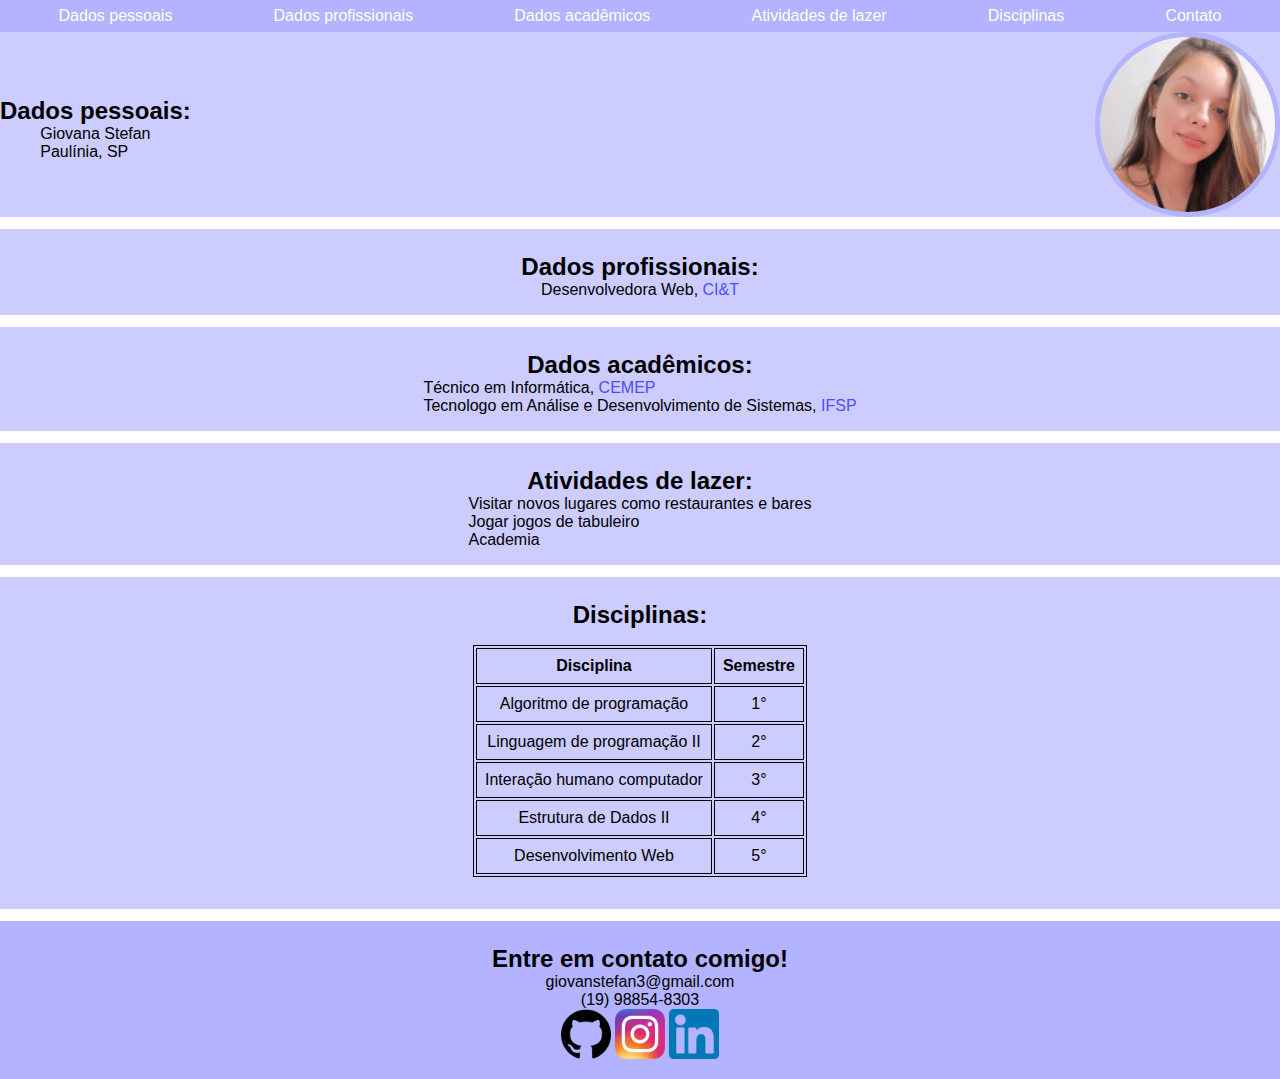
<file: index.html>
<!DOCTYPE html>
<html lang="pt-br">
  <head>
    <meta charset="UTF-8" />
    <title>Giovana Stefan</title>
    <link rel="stylesheet" type="text/css" href="./styles/style.css" />
    <link rel="icon" type="image/png" href="./images/perfilIcon.jpg" />
  </head>
  <body>
    <nav class="header">
      <ul>
        <li><a href="#dadosPessoais">Dados pessoais</a></li>
        <li><a href="#dadosProfissionais">Dados profissionais</a></li>
        <li><a href="#dadosAcademicos">Dados acadêmicos</a></li>
        <li><a href="#atividadesLazer">Atividades de lazer</a></li>
        <li><a href="#disciplinas">Disciplinas</a></li>
        <li><a href="./contato.html">Contato</a></li>
      </ul>
    </nav>
    <div class="content">
      <div class="dadosPessoais">
        <div class="container">
          <h2 id="dadosPessoais">Dados pessoais:</h2>
          <ul>
            <li>Giovana Stefan</li>
            <li>Paulínia, SP</li>
          </ul>
        </div>
        <img src="./images/perfil.jpg" alt="Foto Perfil" width="185" />
      </div>
      <hr class="divider" />
      <div class="container">
        <h2 id="dadosProfissionais">Dados profissionais:</h2>
        <ul>
          <li>
            Desenvolvedora Web,
            <a href="https://ciandt.com/" target="_blank">CI&T</a>
          </li>
        </ul>
      </div>
      <hr class="divider" />
      <div class="container">
        <h2 id="dadosAcademicos">Dados acadêmicos:</h2>
        <ul>
          <li>
            Técnico em Informática,
            <a href="https://cemep.net.br/" target="_blank">CEMEP</a>
          </li>
          <li>
            Tecnologo em Análise e Desenvolvimento de Sistemas,
            <a href="https://ifsp.edu.br/" target="_blank">IFSP</a>
          </li>
        </ul>
      </div>
      <hr class="divider" />
      <div class="container">
        <h2 id="atividadesLazer">Atividades de lazer:</h2>
        <ul>
          <li>Visitar novos lugares como restaurantes e bares</li>
          <li>Jogar jogos de tabuleiro</li>
          <li>Academia</li>
        </ul>
      </div>
      <hr class="divider" />
      <div class="container">
        <h2 id="disciplinas">Disciplinas:</h2>
        <table class="tabela">
          <tr style="font-weight: bold;">
            <td>Disciplina</td>
            <td>Semestre</td>
          </tr>
          <tr>
            <td>Algoritmo de programação</td>
            <td>1°</td>
          </tr>
          <tr>
            <td>Linguagem de programação II</td>
            <td>2°</td>
          </tr>
          <tr>
            <td>Interação humano computador</td>
            <td>3°</td>
          </tr>
          <tr>
            <td>Estrutura de Dados II</td>
            <td>4°</td>
          </tr>
          <tr>
            <td>Desenvolvimento Web</td>
            <td>5°</td>
          </tr>
        </table> 
      </div>
    </div>
    <hr class="divider" />

    <footer class="container footer">
      <h2>Entre em contato comigo!</h2>
      <p>giovanstefan3@gmail.com</p>
      <p>(19) 98854-8303</p>
      <div>
        <a href="https://github.com/giovanastefan" target="_blank"
          ><img src="images/githubIcon.png" alt="Github" width="50"
        /></a>
        <a href="https://www.instagram.com/giovana_stefan/" target="_blank"
          ><img src="images/instagramIcon.png" alt="Instagram" width="50"
        /></a>
        <a
          href="https://br.linkedin.com/in/giovana-stefan-marena-17b6b3212"
          target="_blank"
          ><img src="images/linkedinIcon.png" alt="Linkdin" width="50"
        /></a>
      </div>
    </footer>
  </body>
</html>
</file>
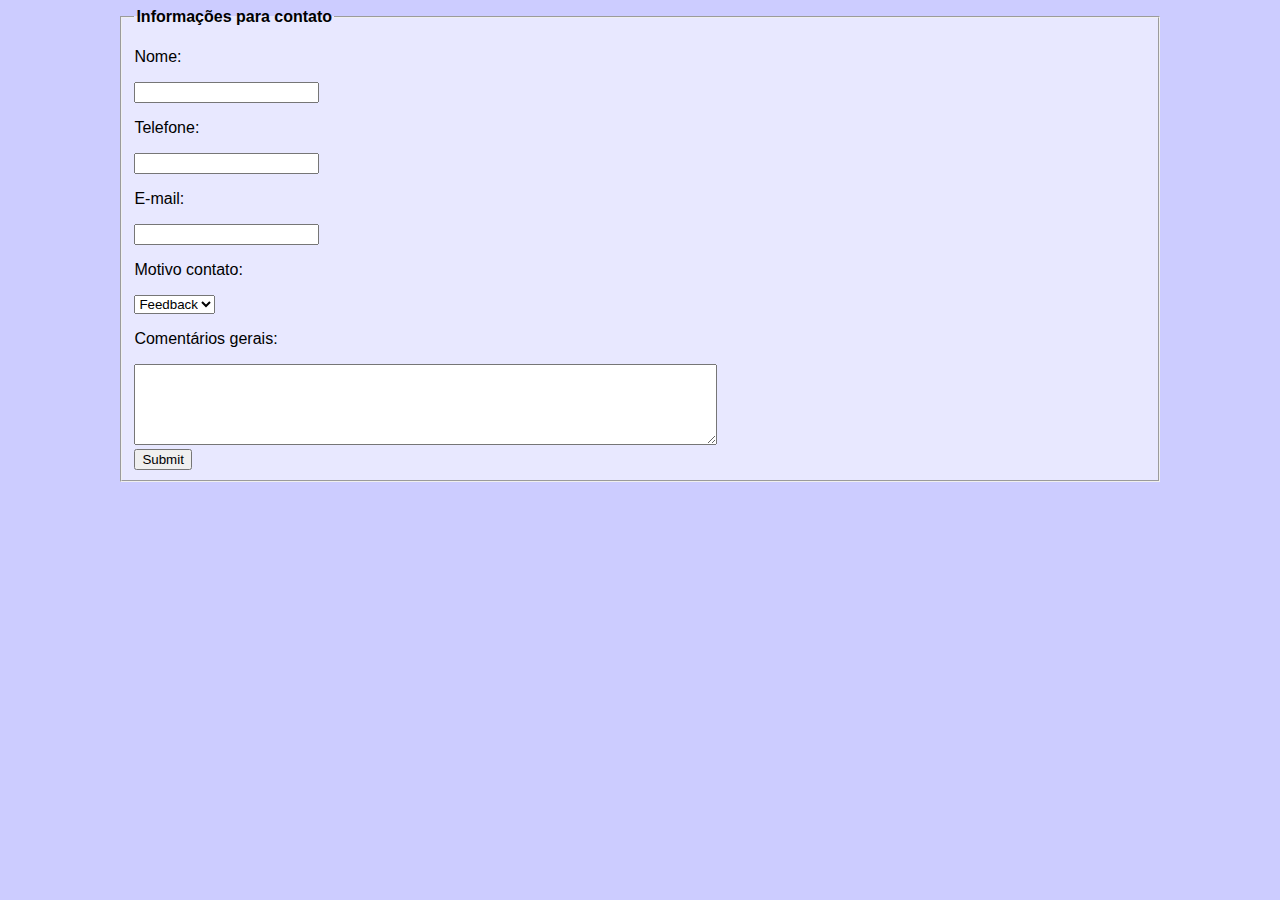
<file: contato.html>
<!DOCTYPE html>
<html lang="en">
  <head>
    <meta charset="UTF-8" />
    <meta name="viewport" content="width=device-width, initial-scale=1.0" />
    <title>Contato</title>
    <link rel="stylesheet" type="text/css" href="./styles/contato.css" />
  </head>
  <body>
    <div class="containerForm">
    <fieldset class="contatoForm">
      <legend style="font-weight: bold;">Informações para contato</legend>
      <form>
        <p>Nome:</p>
        <input type="text" name="nome" />
        <p>Telefone:</p>
        <input type="text" name="fone" />
        <p>E-mail:</p>
        <input type="text" name="email" />
        <p>Motivo contato:</p>
        <select name="motivo-contato">
          <option>Feedback</option>
          <option>Trabalho</option>
          <option>Dúvidas</option>
        </select>
        <p>Comentários gerais:</p>
        <textarea name="comentarios" cols="70" rows="5"></textarea>
        <br />
        <input type="submit" name="enviar" />
      </form>
    </fieldset>
</div>
  </body>
</html>
</file>
<file: styles/style.css>
* {
  margin: 0;
  padding: 0;
  box-sizing: border-box;
  font-family: Arial, Helvetica, sans-serif;
}

a {
  text-decoration: none;
}

li {
  list-style: none;
}

.header {
  background-color: #b3b3ff;
  height: 32px;
  display: flex;
  align-items: center;
  padding: 8px;
}

.header ul {
  display: flex;
  width: 100%;
  justify-content: space-around;
}
.header a {
  color: white;
}

.content {
  background-color: #ccccff;
}

.content a {
  color: #4d4dff;
}

.content a:hover {
  color: #0000ff;
}

.container {
    display: flex;
    justify-content: center;
    align-items: center;
    flex-direction: column;
    padding: 24px 0 16px 0;

}

.dadosPessoais {
    justify-content: space-between;
    display: flex;
}

.dadosPessoais img {
    border-radius: 50%;
    border: 5px solid #b3b3ff;
}

.footer {
  background-color: #b3b3ff;
}

.divider {
  background-color: #ffffff;
  height: 12px;
  border: none;
}

.tabela {
  border: 1px solid black;
  margin: 16px;

  td, th {
    border: 1px solid black;
    text-align: left;
    padding: 8px;
    text-align: center;
  }
}
</file>
<file: styles/contato.css>
body {
    background-color: #ccccff;
    font-family: Arial, Helvetica, sans-serif;
}

.containerForm {
    width: 100%;
    height: 100%;
    justify-content: center;
    display: flex;
}

.contatoForm {
    background-color: #e8e8ff;
    width: 80%;
}
</file>
